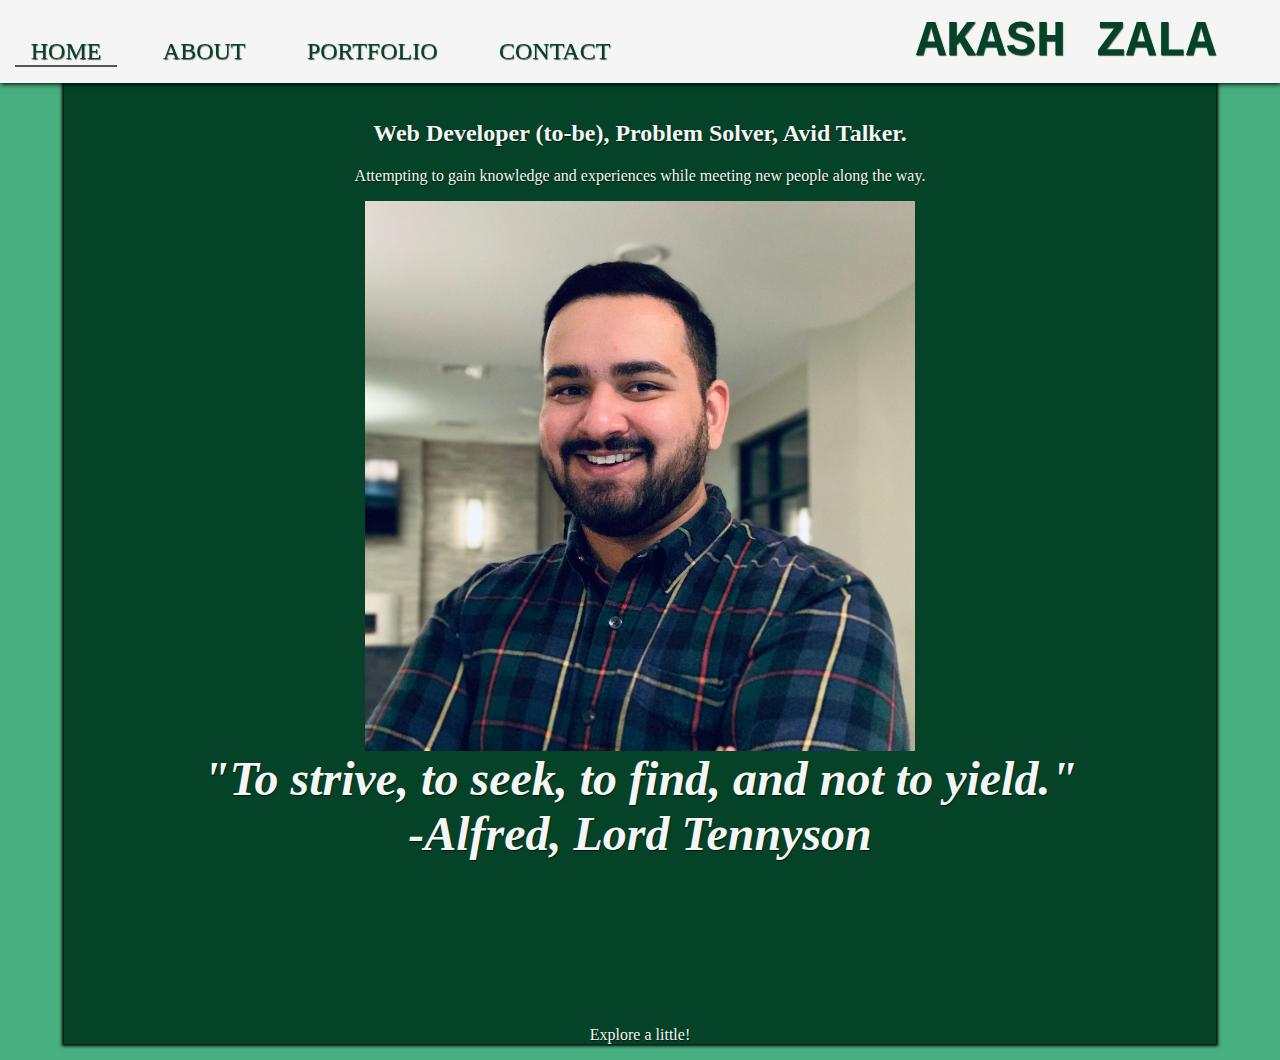
<file: index.html>
<!DOCTYPE html>
<html lang="en">

<head>
    <meta charset="UTF-8">
    <meta name="viewport" content="width=device-width, initial-scale=1.0">
    <title>Home | Akash Zala</title>
    <link rel="stylesheet" href="styles.css" />
    <script src="script.js"></script>
</head>

<body>
    <div class="navContainer">
        <h1 id="name">AKASH ZALA</h1>
        <nav class="navBar">
            <a href="index.html" class="active">HOME</a>
            <a href="about.html" class="inactive">ABOUT</a>
            <a href="portfolio.html" class="inactive">PORTFOLIO</a>
            <a href="contact.html" class="inactive">CONTACT</a>
        </nav>
    </div>
    <div class="content">
        <div class="homecontent">
            <h2>Web Developer (to-be), Problem Solver, Avid Talker.</h2>
            <p>Attempting to gain knowledge and experiences while
                meeting new people along the way.</p>
            <img class="landingimg" src="imgContent/face 2022.png" alt="picture of my face" />
            <p class="quote">"To strive, to seek, to find, and not to yield."
                <br> -Alfred, Lord Tennyson
            </p>
            <p>Explore a little!</p>
        </div>
    </div>

</body>

</html>
</file>
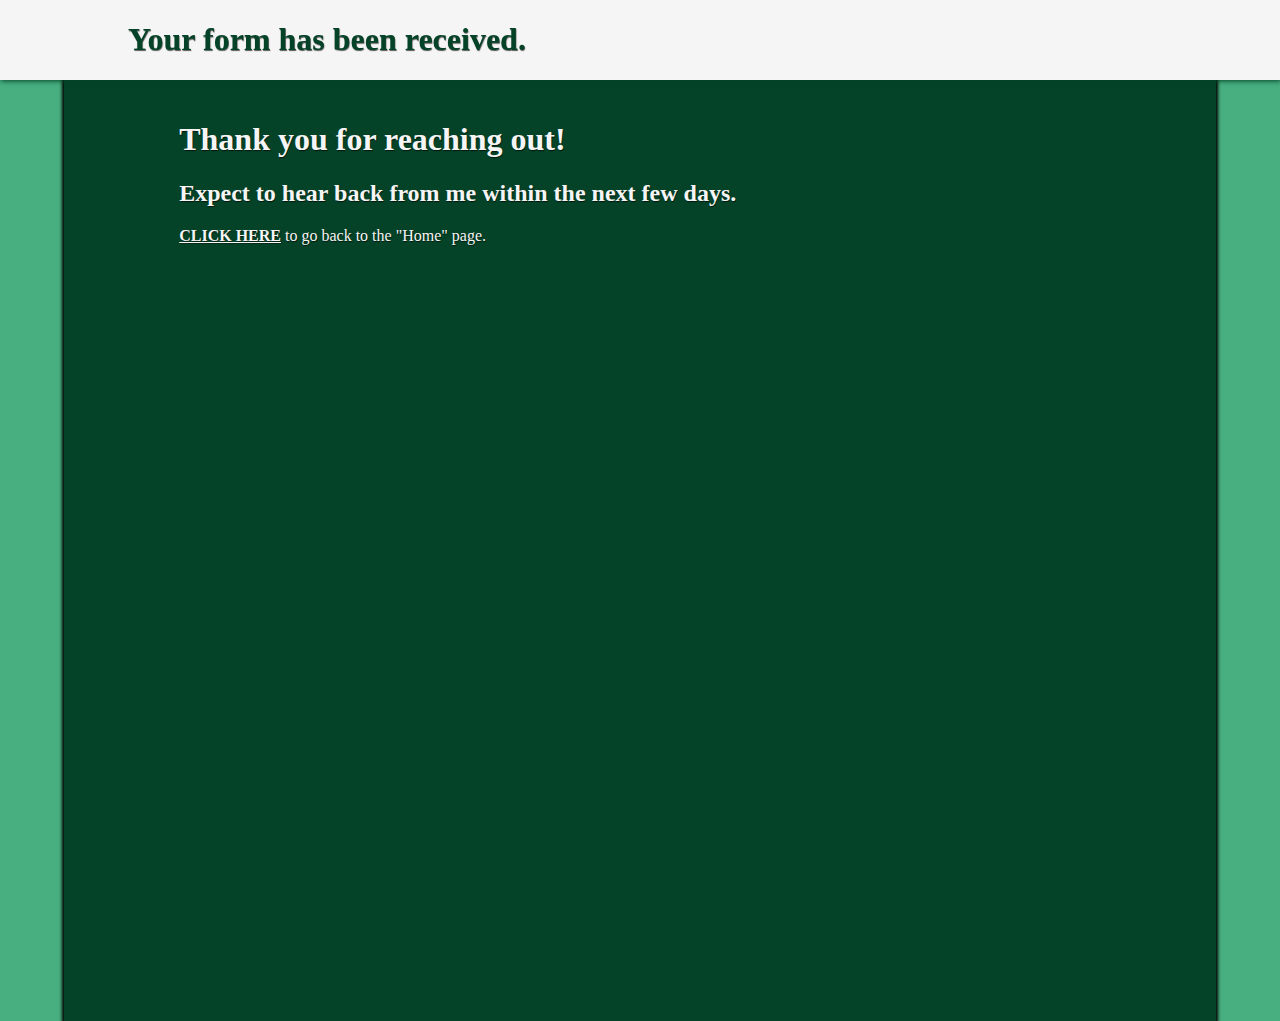
<file: confirm.html>
<!DOCTYPE html>
<html lang="en">

<head>
    <meta charset="UTF-8">
    <meta name="viewport" content="width=device-width, initial-scale=1.0">
    <title>Success!</title>
    <link rel="stylesheet" href="styles.css" />
    <script src="script.js"></script>
</head>

<body>
    <div class="navconfirm navContainer">
        <h1>Your form has been received.</h1>
    </div>
    <div class="content confirmation">
        <h1>Thank you for reaching out!</h1>
        <h2>Expect to hear back from me within the next few days.</h2>
        <p>
            <span><a href="index.html" style="color:whitesmoke; font-weight: bold;">CLICK HERE</a></span>
            to go back to the "Home" page.
        </p>
    </div>
    </div>
</body>

</html>
</file>
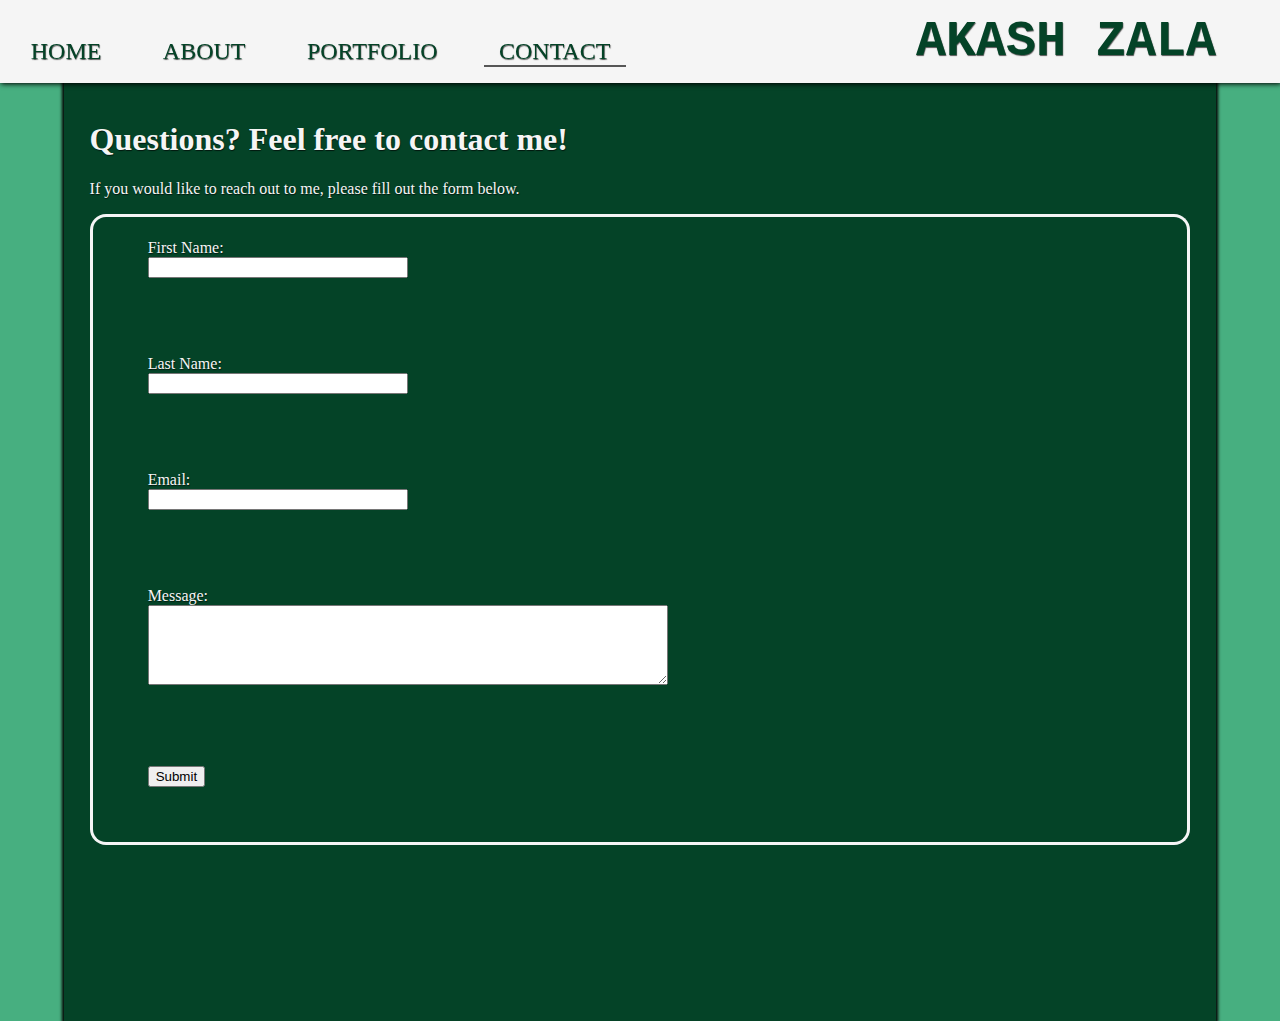
<file: contact.html>
<!DOCTYPE html>
<html lang="en">

<head>
    <meta charset="UTF-8">
    <meta name="viewport" content="width=device-width, initial-scale=1.0">
    <title>Contact | Akash Zala</title>
    <link rel="stylesheet" href="styles.css" />
    <script src="script.js"></script>
</head>

<body>
    <div class="navContainer">
        <h1 id="name">AKASH ZALA</h1>
        <nav class="navBar">
            <a href="index.html" class="inactive">HOME</a>
            <a href="about.html" class="inactive">ABOUT</a>
            <a href="portfolio.html" class="inactive">PORTFOLIO</a>
            <a href="contact.html" class="active">CONTACT</a>
        </nav>
    </div>

    <div class="content">
        <h1>Questions? Feel free to contact me! </h1>
        <p>
            If you would like to reach out to me, please fill out the form below.
        </p>
        <div>
            <form action="confirm.html">
                <div class="flexcontactcont">
                    <section class="flexcontact">
                        <label for="firstName">First Name:</label><br />
                        <input type="text" name="firstName" />
                    </section>
                    <section class="flexcontact">
                        <label for="lastName">Last Name:</label><br />
                        <input type="text" name="lastName" /><br />
                    </section>
                    <section class="flexcontact">
                        <label for="email">Email:</label><br />
                        <input type="email" name="email" /><br />
                    </section>
                    <section class="flexcontact">
                        <label for="message">Message:</label><br />
                        <textarea name="message"></textarea><br />
                    </section>
                    <section class="flexcontact">
                        <button type="submit">Submit</button>
                    </section>
                </div>


            </form>

        </div>
    </div>

</body>

</html>
</file>
<file: styles.css>
* {
    box-sizing: border-box;
}

html {
    background-color: rgba(17, 151, 91, 0.771);
    text-shadow: .5px .5px 1px rgba(0, 0, 0, 0.654);
}

body {
    background-color: rgb(4, 67, 39);
    height: 100%;
    font-family: tahoma;
    margin: 0 5vw 0 5vw;
    padding: 100px 0 0 0;
    box-shadow: 0px 0px 3px 2px;
}

.navContainer {
    background-color: whitesmoke;
    position: fixed;
    padding-bottom: 1%;
    left: 0;
    right: 0;
    top: 0;
    box-shadow: 1px 1px 5px;

}

#landingimg {
    width: 30%;
}

#name {
    color: rgb(4, 67, 39);
    font-family: courier;
    font-weight: bold;
    float: right;
    font-size: 50px;
    padding: 1% 5% 0 1%;
    margin: 0 0 0 0;
}

.navBar {
    display: flex;
    width: 60%;
    margin: 3% 0 0 0;
}

nav>a {
    color: rgb(4, 67, 39);
    text-decoration: none;
    font-size: 1.5rem;
    float: left;
    text-align: center;
    padding: 0 2% 0 2%;
    margin: 0 2% 0 2%;
    border-radius: 1rem;
}

.active {
    border-radius: 0;
    border-bottom: solid 2px rgb(86, 86, 86);
}

.inactive:hover {
    background-color: rgba(17, 151, 91, 0.771);
    color: whitesmoke;
    transition: .3s;
}

.content {
    min-height: 100vh;
    color: whitesmoke;
    margin: 0px 2vw 0 2vw;
    padding: 0 0 0 0;
}

.homecontent {
    align-items: center;
    text-align: center;
}

.quote {
    font-family: Apple Chancery;
    font-size: 3rem;
    text-align: center;
    margin: 0 0 15% 0;
    font-weight: bold;
    font-style: italic;
}

.flexcont {
    display: flex;
    justify-content: flex-start;
    flex-wrap: wrap;
}

.flexsection {
    width: calc(100% / 3);
    padding: 0 1% 1% 2%;
    border: 3px solid whitesmoke;
    margin: 0 0 2% 0;
}

.flexsection:first-child {
    border-radius: 1rem 0 0 1rem;
    border-right-width: 0px;
}

.flexsection:last-child {
    border-radius: 0 1rem 1rem 0;
    border-left-width: 0px;
}

img {
    display: block;
    width: 50%;
    margin-left: auto;
    margin-right: auto;
}

.flexsection>h3 {
    text-align: center;
}

.flexcontactcont {
    height: 70%;
    display: flex;
    flex-direction: column;
    justify-content: flex-start;

}

.flexcontact {
    height: 80%;
    width: 100%;
    padding: 2% 0 5% 5%;
    margin: 0 0 0 0;
    border-left: 3px solid whitesmoke;
    border-right: 3px solid whitesmoke;

}

.flexcontact:first-child {
    border-top: 3px solid whitesmoke;
    border-radius: 1rem 1rem 0 0;
}

.flexcontact:last-child {
    margin-top: 0;
    border-bottom: 3px solid whitesmoke;
    border-radius: 0 0 1rem 1rem;
}

textarea {
    width: 50%;
    height: 5rem;
}

input {
    width: 25%;
}

.confirmation {
    margin-left: 10%;
}

.navconfirm {
    color: rgb(4, 67, 39);
    height: 80px;
    padding-left: 10%;

}

@media (max-width: 450px) {
    body {
        padding: 220px 0 0 0;
    }

    .navContainer {
        padding: 0 0 0 5%;
    }

    .navBar {
        flex-direction: column;
    }

    nav>a {
        padding: 0 0 0 0;
        text-align: left;
    }

    .active {
        border-bottom: none;
        text-decoration: underline;
    }

    .inactive:hover {
        font-weight: bold;
        color: rgba(17, 151, 91, 0.771);
        background-color: whitesmoke;

    }

    .flexcont {
        flex-direction: column;
    }

    .flexsection {
        width: 100%;
        margin: 0 0 0 0;
        border: 3px solid whitesmoke;
        align-items: center;

    }

    .flexsection:first-child {
        border-radius: 1rem 1rem 0 0;
        border-bottom-width: 0px;
        border-right-width: 3px;
    }

    .flexsection:last-child {
        border-radius: 0 0 1rem 1rem;
        border-top-width: 0px;
        border-left-width: 3px;
        margin: 0 0 2% 0;
    }

    .flexcontact {
        height: 20%;
        width: 100%;
        padding: 5% 0 7% 5%;
    }

    textarea {
        width: 90%;
    }

    input {
        width: 90%;
    }

}
</file>
